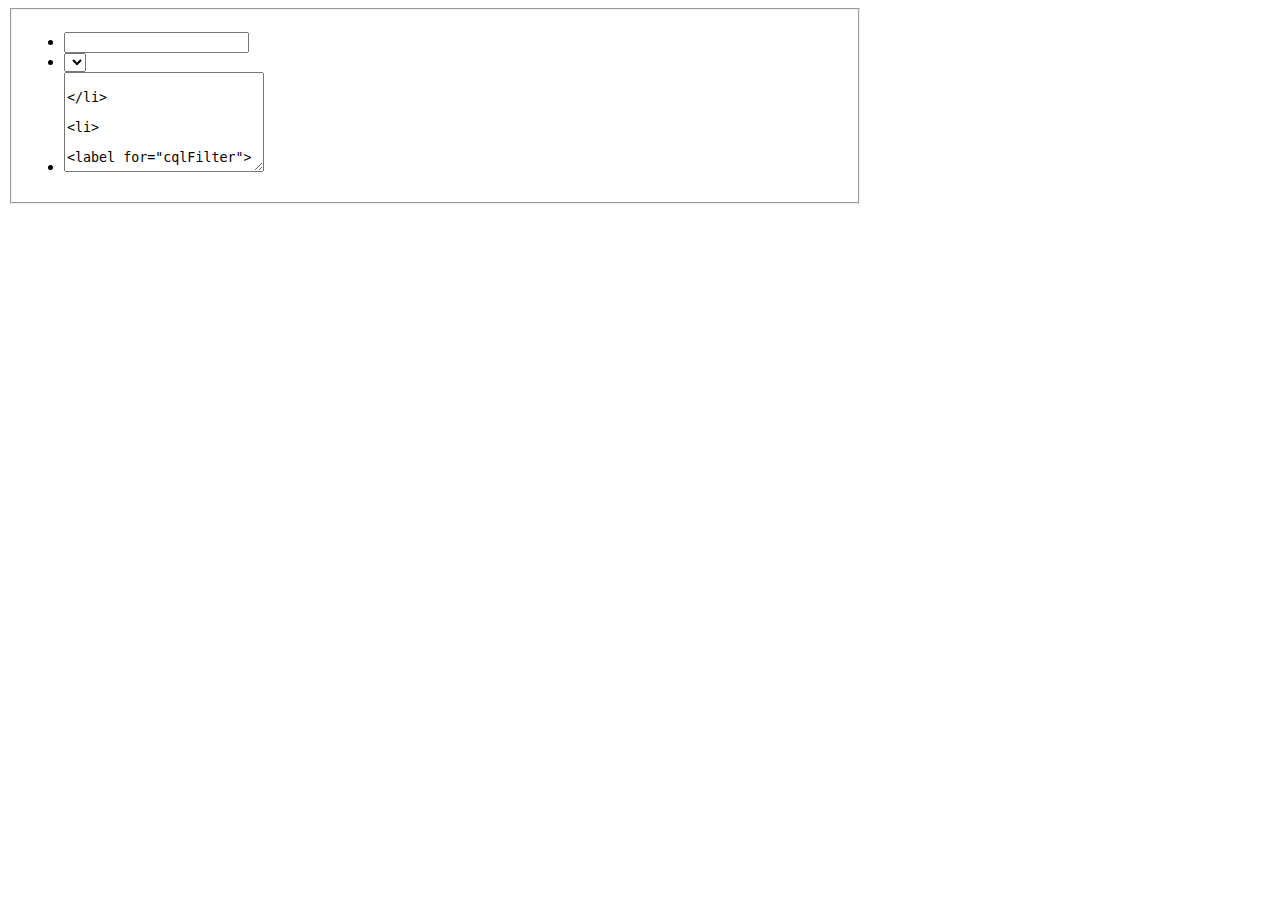
<file: src/community/features-templating/features-templating-web/src/main/java/org/geoserver/featurestemplating/web/TemplateRuleConfigurationPanel.html>
<html xmlns:wicket="http://wicket.apache.org/">
<body>
<wicket:panel>
    <legend>
        <span><label wicket:id="ruleConfigurationLabel" style="font-weight: bold"></label></span>
    </legend>
            <form name="theForm" wicket:id="theForm" id="theForm">
                <div class="selfclear clearBoth">
                <fieldset  class="leftwise" style="width: 65%; margin-top: 5px;">
                    <div wicket:id="ruleFeedback" id="ruleFeedback"/>
                    <ul>
                        <li>
                            <label for="priority">
                                <wicket:message key="priority"></wicket:message>
                            </label>
                            <input type="number" id="priority" wicket:id="priority"/>
                        </li>
                        <li>
                            <label for="templateIdentifier">
                                <wicket:message key="templateIdentifier"></wicket:message>
                            </label>
                            <select id="templateIdentifier" wicket:id="templateIdentifier"/>
                        </li>
                        <li>
                            <label for="outputFormats">
                                <wicket:message key="outputFormats"></wicket:message>
                            </label>
                            <select wicket:id="outputFormats" id="outputFormats"/>
                        </li>
                        <li>
                            <label for="profileFilter">
                                <wicket:message key="profileFilter"></wicket:message>
                            </label>
                            <textarea wicket:id="profileFilter" id="profileFilter" style="width: 200px; height:100px;"/>
                        </li>
                        <li>
                            <label for="cqlFilter">
                                <wicket:message key="cqlFilter"></wicket:message>
                            </label>
                            <textarea wicket:id="cqlFilter" id="cqlFilter" style="width: 200px; height:100px;"/>
                        </li>
                    </ul>
                </fieldset>
                    <fieldset class="rightwise" style="width: 35%; margin-top: 10px;">
                        <legend>
                            <wicket:message key="cqlFunctions">Available CQL functions</wicket:message>
                        </legend>
                        <ul>
                            <li>
                                <label>
                                    <wicket:message key="mimeTypeFunction"/>
                                </label>
                            </li>
                            <li>
                                <label>
                                    <wicket:message key="requestParamFunction"/>
                                </label>
                            </li>
                            <li>
                                <label>
                                    <wicket:message key="headerFunction"/>
                                </label>
                            </li>
                            <li>
                                <label>
                                    <wicket:message key="requestMatchRegexFunction"/>
                                </label>
                            </li>
                        </ul>
                    </fieldset>
                </div>
                <div class="button-group toolbar-sticky selfclear">
                    <a href="#" class="form-button-save" wicket:id="save">
                        <label style="font-family: Tahoma;color:var(--geoserver-primary);font-weight: bold;font-size:10.8px;" wicket:id="submitLabel"></label>
                    </a>
                    <a href="#" class="form-button-cancel" wicket:id="cancel">
                        <wicket:message key="cancel">Cancel</wicket:message>
                    </a>
                </div>
            </form>
</wicket:panel>
</body>
</html>
</file>
